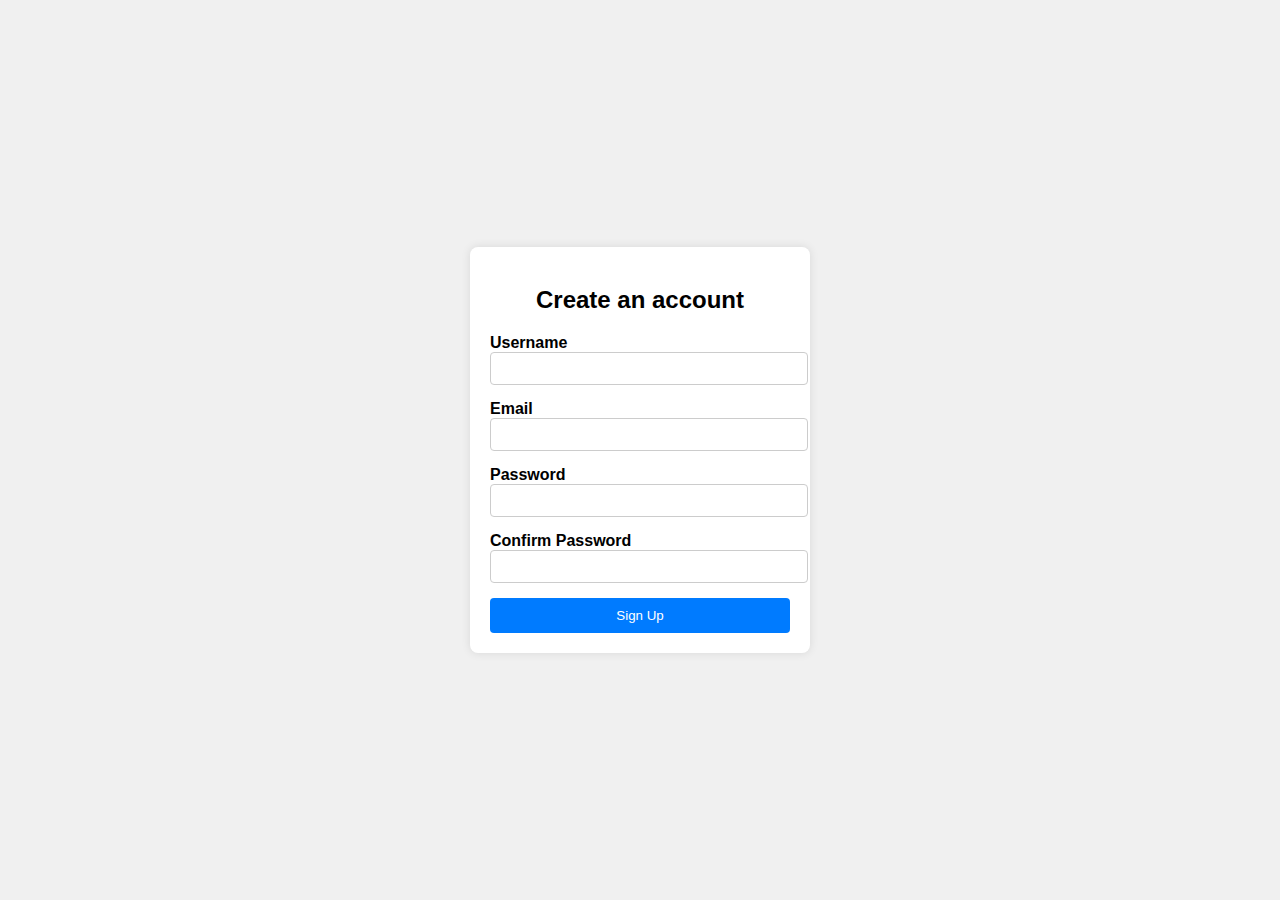
<file: login.html>
<!DOCTYPE html>
<html lang="en">
<head>
    <meta charset="UTF-8">
    <meta name="viewport" content="width=device-width, initial-scale=1.0">
    <title>Sign up</title>
    <link rel="stylesheet" href="style.css">
</head>
<body>
    <div class="signup-container">
        <form class="signup-form" action="#" method="POST">
          <h2>Create an account</h2>
          <div class="form-group">
            <label for="username">Username</label>
            <input type="text" id="username" name="username" required>
          </div>
          <div class="form-group">
            <label for="email">Email</label>
            <input type="email" id="email" name="email" required>
          </div>
          <div class="form-group">
            <label for="password">Password</label>
            <input type="password" id="password" name="password" required>
          </div>
          <div class="form-group">
            <label for="confirm_password">Confirm Password</label>
            <input type="password" id="confirm_password" name="confirm_password" required>
          </div>
          <button type="submit">Sign Up</button>
        </form>
      </div>
</body>
</html>
</file>
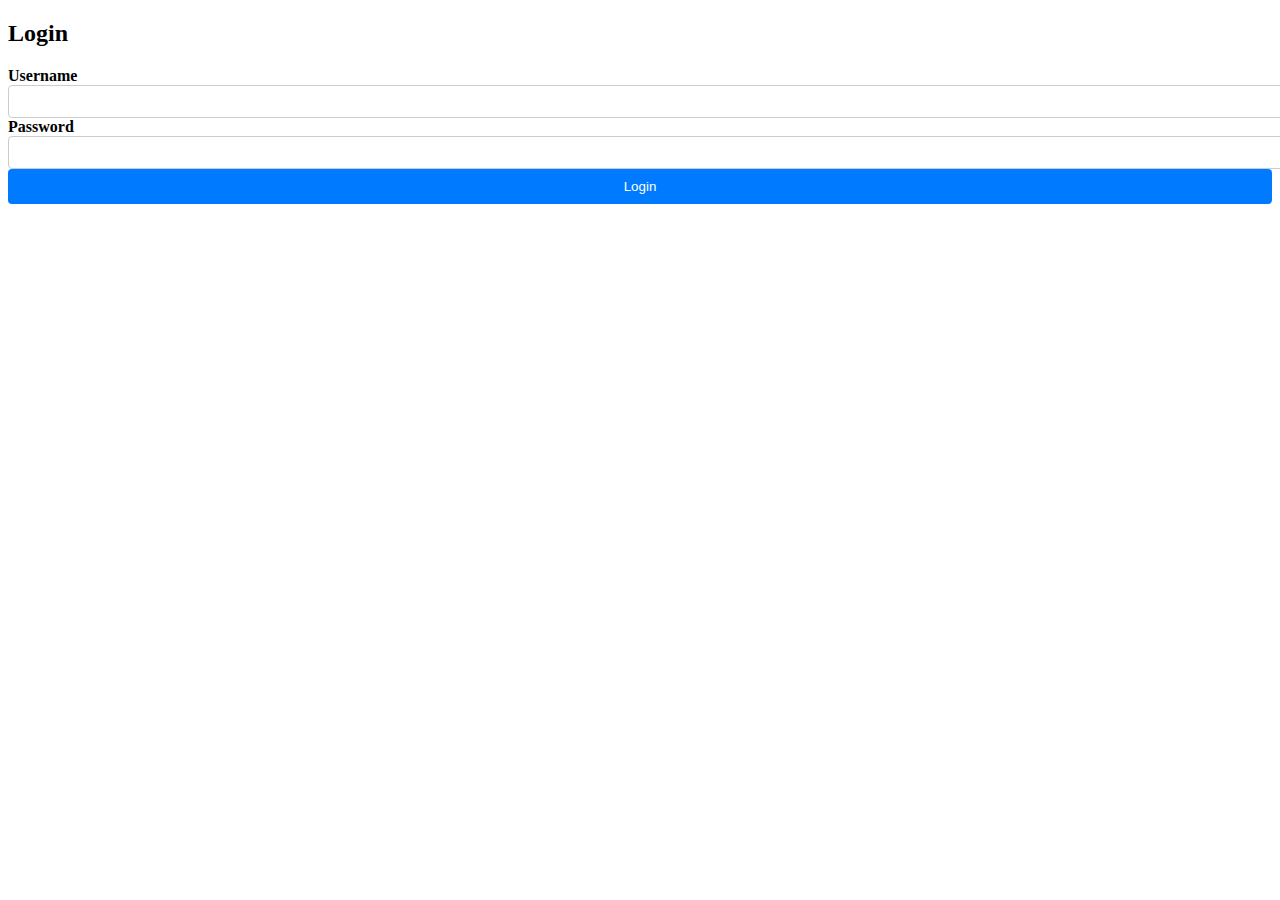
<file: login_form.html>
<!DOCTYPE html>
<html lang="en">
<head>
  <meta charset="UTF-8">
  <meta name="viewport" content="width=device-width, initial-scale=1.0">
  <title>Login</title>
  <link rel="stylesheet" href="log.css">
</head>
<body>
  <div class="login-container">
    <form class="login-form"  method="POST">
      <h2>Login</h2>
      <div class="form-group">
        <label for="username">Username</label>
        <input type="text" id="username" name="username" required>
      </div>
      <div class="form-group">
        <label for="password">Password</label>
        <input type="password" id="password" name="password" required>
      </div>
      <button type="submit">Login</button>
    </form>
  </div>
</body>
</html>
</file>
<file: style.css>
body {
    font-family: Arial, sans-serif;
    margin: 0;
    padding: 0;
    background-color: #f0f0f0;
  }
  
  .signup-container {
    display: flex;
    justify-content: center;
    align-items: center;
    height: 100vh;
  }
  
  .signup-form {
    background-color: #fff;
    padding: 20px;
    border-radius: 8px;
    box-shadow: 0 0 10px rgba(0, 0, 0, 0.1);
    width: 300px;
  }
  
  .signup-form h2 {
    text-align: center;
    margin-bottom: 20px;
  }
  
  .form-group {
    margin-bottom: 15px;
  }
  
  .form-group label {
    display: block;
    font-weight: bold;
  }
  
  .form-group input {
    width: 100%;
    padding: 8px;
    border: 1px solid #ccc;
    border-radius: 4px;
  }
  
  button {
    width: 100%;
    padding: 10px;
    background-color: #007bff;
    color: #fff;
    border: none;
    border-radius: 4px;
    cursor: pointer;
  }
  
  button:hover {
    background-color: #0056b3;
  }
</file>
<file: log.css>
.form-group label {
    display: block;
    font-weight: bold;
  }
  
  .form-group input {
    width: 100%;
    padding: 8px;
    border: 1px solid #ccc;
    border-radius: 4px;
  }
  
  button {
    width: 100%;
    padding: 10px;
    background-color: #007bff;
    color: #fff;
    border: none;
    border-radius: 4px;
    cursor: pointer;
  }
  
  button:hover {
    background-color: #0056b3;
  }
</file>
